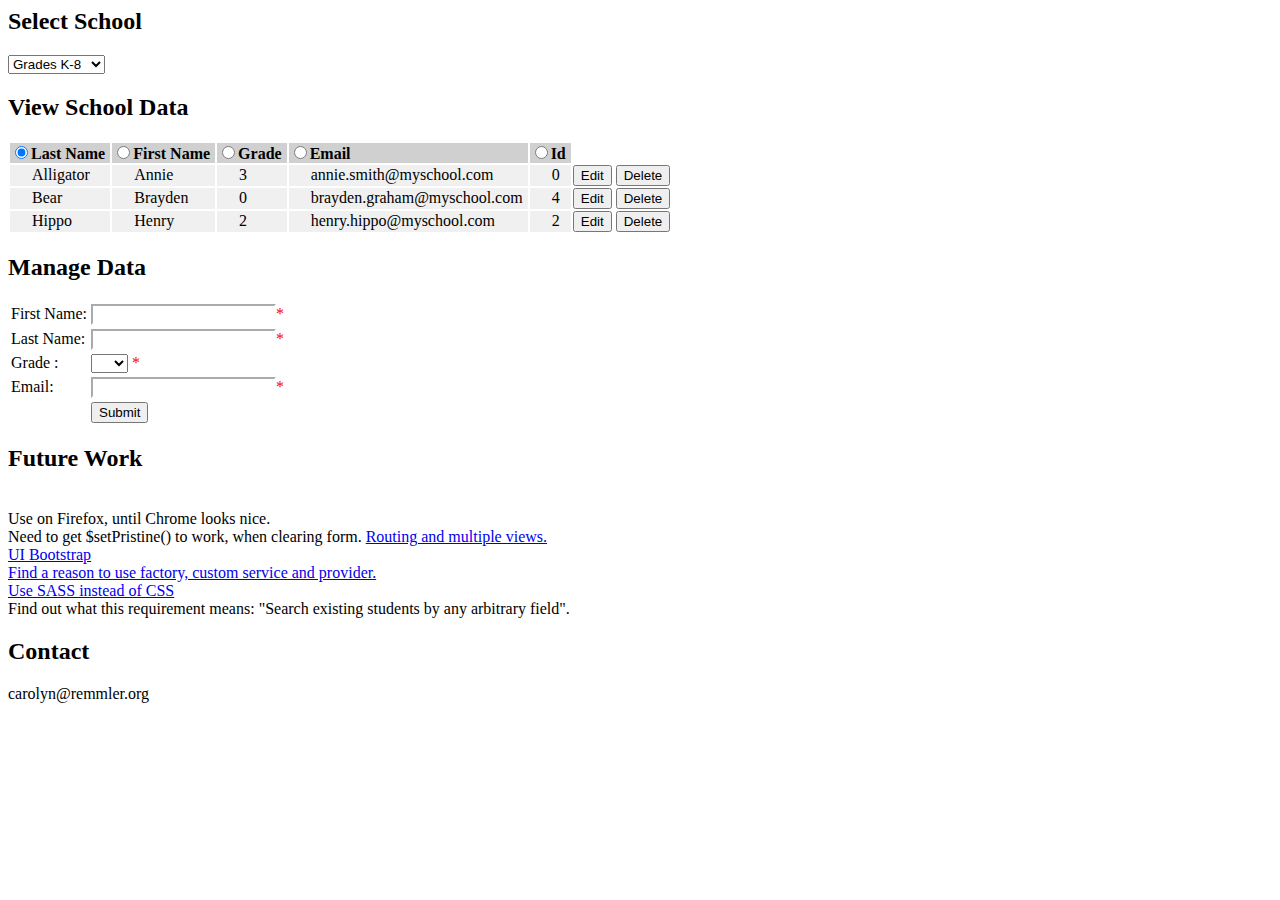
<file: index.html>
<html>
   
   <head>
      <title>School</title>
      <meta charset="utf-8"/>
      <script src="angular.min.js"></script>
      <script src="controller.js"></script>
      <link rel="stylesheet" type="text/css" href="style.css">
   </head>
   
   <body ng-app = "mainApp">

     <div ng-controller = "dataController">

       <h2>Select School</h2>
       <select-directive></select-directive>

       <h2>View School Data</h2>
       <view-directive></view-directive>
       <p>
	  
       <h2>Manage Data</h2>
       <manage-directive></manage-directive>

     </div>

     <h2>Future Work</h2>
     <future-directive></future-directive>

     <h2>Contact</h2>
     carolyn@remmler.org

   </body>

</html>
</file>
<file: style.css>
.viewData th {
  text-align: left;
  background-color: #d0d0d0;  
  padding: 0px 5px 0px 0px;
}
.viewData tr {
  background-color: #f0f0f0;
}
.viewData td {
  padding: 0px 5px 0px 22px;
}
th, tr .action {
  background-color: white;
  padding: 0px;
}
input.ng-valid {
//  border-color: green;
}
input.ng-invalid {
//  border-color: red;
}
input.ng-pristine {
  border-color: white;
}
span {
  color: red;
}
</file>
